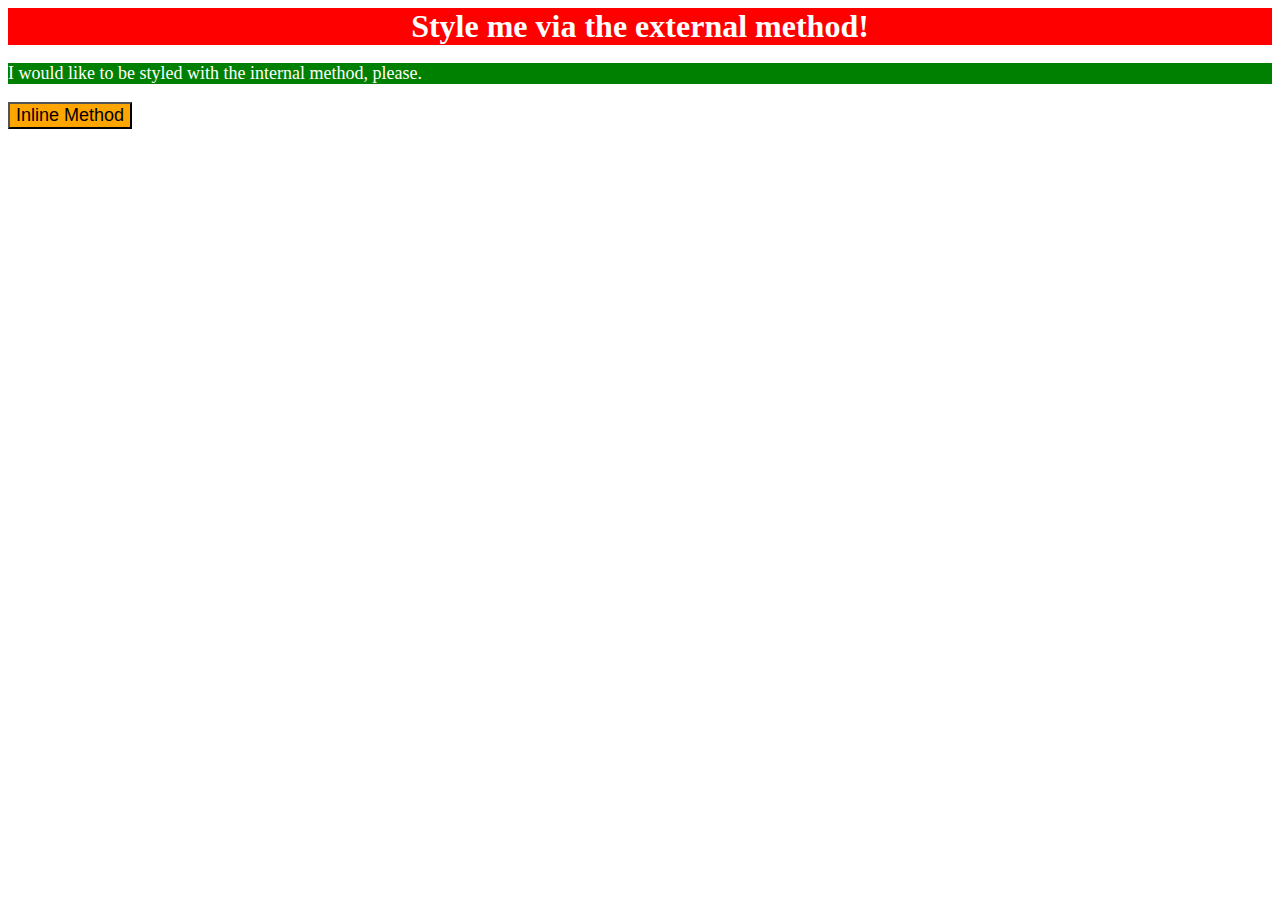
<file: foundations/01-css-methods/index.html>
<!DOCTYPE html>
<html lang="en">
  <head>
    <meta charset="UTF-8">
    <meta http-equiv="X-UA-Compatible" content="IE=edge">
    <meta name="viewport" content="width=device-width, initial-scale=1.0">
    <link rel="stylesheet" href="styles.css">
    <style>
      p{
        color: white;
        background-color: green;
        font-size: 18px;
      }
    </style>
    <title>Methods for Adding CSS</title>
  </head>
  <body>
    <div>Style me via the external method!</div>
    <p>I would like to be styled with the internal method, please.</p>
    <button style="background-color: orange; font-size: 18px;">Inline Method</button>
  </body>
</html>
</file>
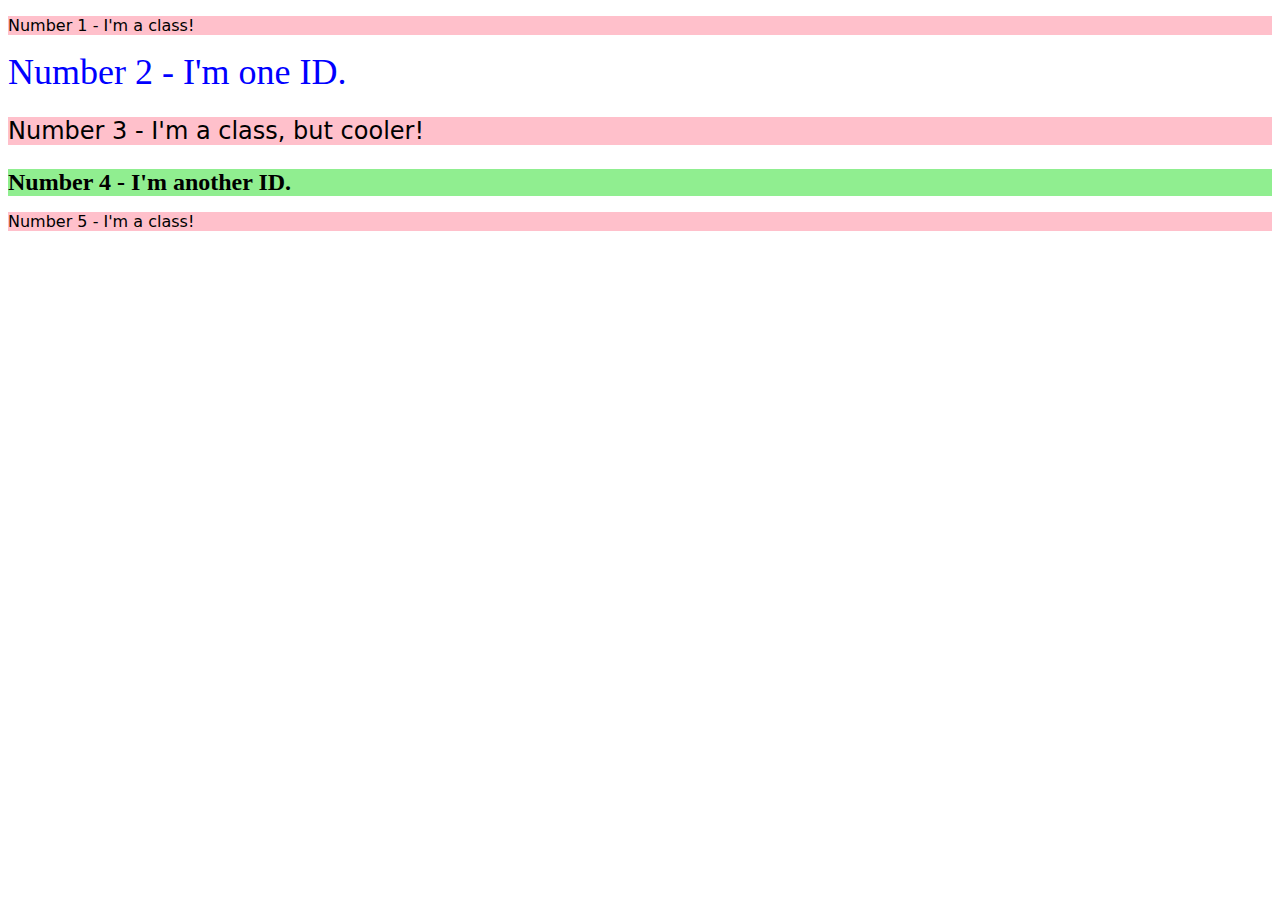
<file: foundations/02-class-id-selectors/index.html>
<!DOCTYPE html>
<html lang="en">
  <head>
    <meta charset="UTF-8">
    <meta http-equiv="X-UA-Compatible" content="IE=edge">
    <meta name="viewport" content="width=device-width, initial-scale=1.0">
    <title>Class and ID Selectors</title>
    <link rel="stylesheet" href="style.css">
  </head>
  <body>
    <p class="cool">Number 1 - I'm a class!</p>
    <div id="bigger-blue">Number 2 - I'm one ID.</div>
    <p class="cool cooler">Number 3 - I'm a class, but cooler!</p>
    <div id="big-green">Number 4 - I'm another ID.</div>
    <p class="cool">Number 5 - I'm a class!</p>
  </body>
</html>
</file>
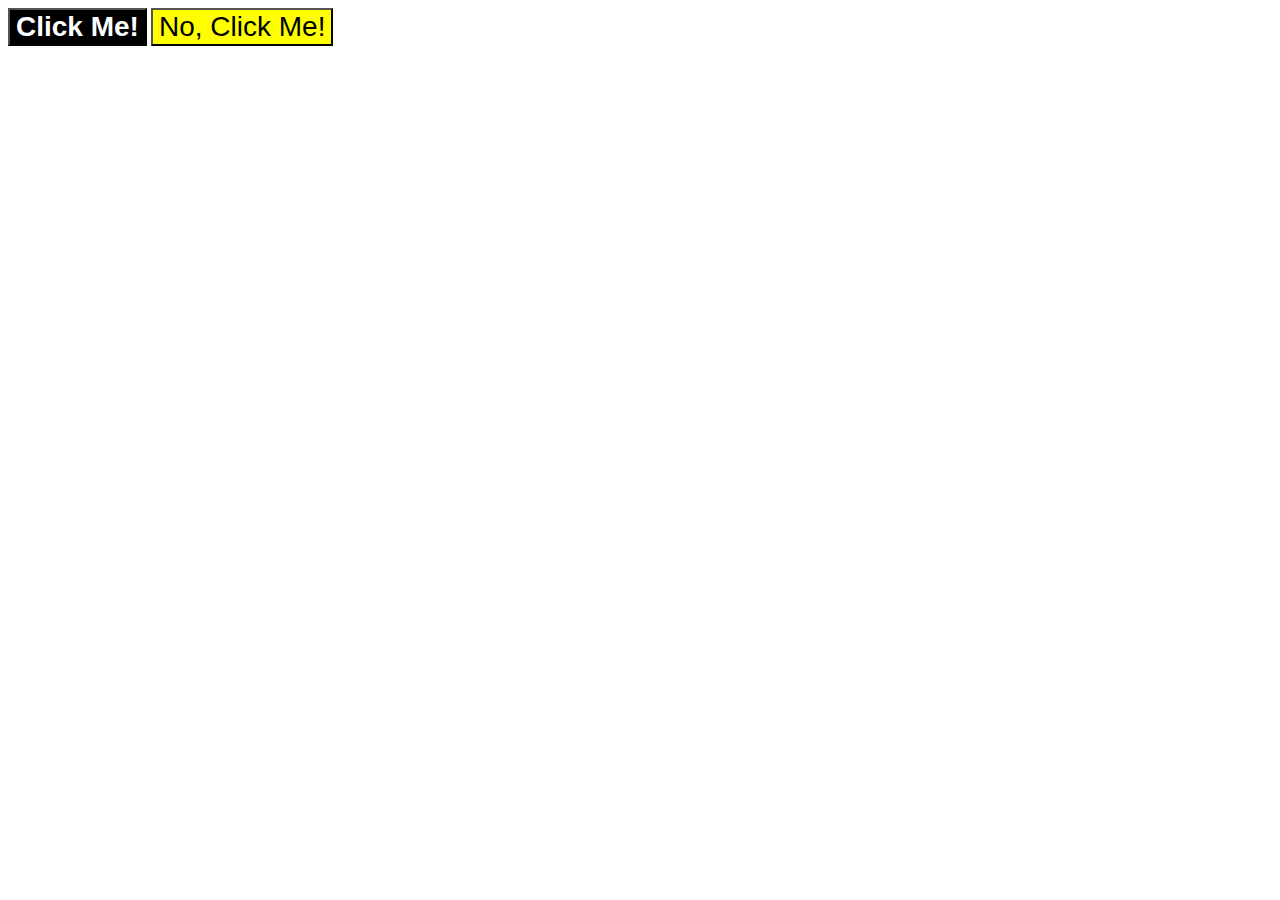
<file: foundations/03-grouping-selectors/index.html>
<!DOCTYPE html>
<html lang="en">
  <head>
    <meta charset="UTF-8">
    <meta http-equiv="X-UA-Compatible" content="IE=edge">
    <meta name="viewport" content="width=device-width, initial-scale=1.0">
    <title>Grouping Selectors</title>
    <link rel="stylesheet" href="style.css">
  </head>
  <body>
    <button class="black-button button-fonts">Click Me!</button>
    <button class="yellow-button button-fonts">No, Click Me!</button>
  </body>
</html>
</file>
<file: foundations/01-css-methods/styles.css>
div{
    color: white;
    background-color: red;
    font-size: 32px;
    text-align: center;
    font-weight: bold;
}
</file>
<file: foundations/02-class-id-selectors/style.css>
.cool{
    background-color: pink;
    font-family: Verdana, "DejaVu Sans", sans-serif;
}

#bigger-blue{
    color: blue;
    font-size: 36px;
}

.cool.cooler{
    font-size: 24px;
}

#big-green{
    background-color: lightgreen;
    font-size: 24px;
    font-weight: bold;
}
</file>
<file: foundations/03-grouping-selectors/style.css>
.black-button{
    color: white;
    background-color: black;
    font-weight: bold;
}

.yellow-button{
    background-color: yellow;
}

.button-fonts{
    font-size: 28px;
    font-family: Helvetica, 'Times New Roman', sans-serif;
}
</file>
